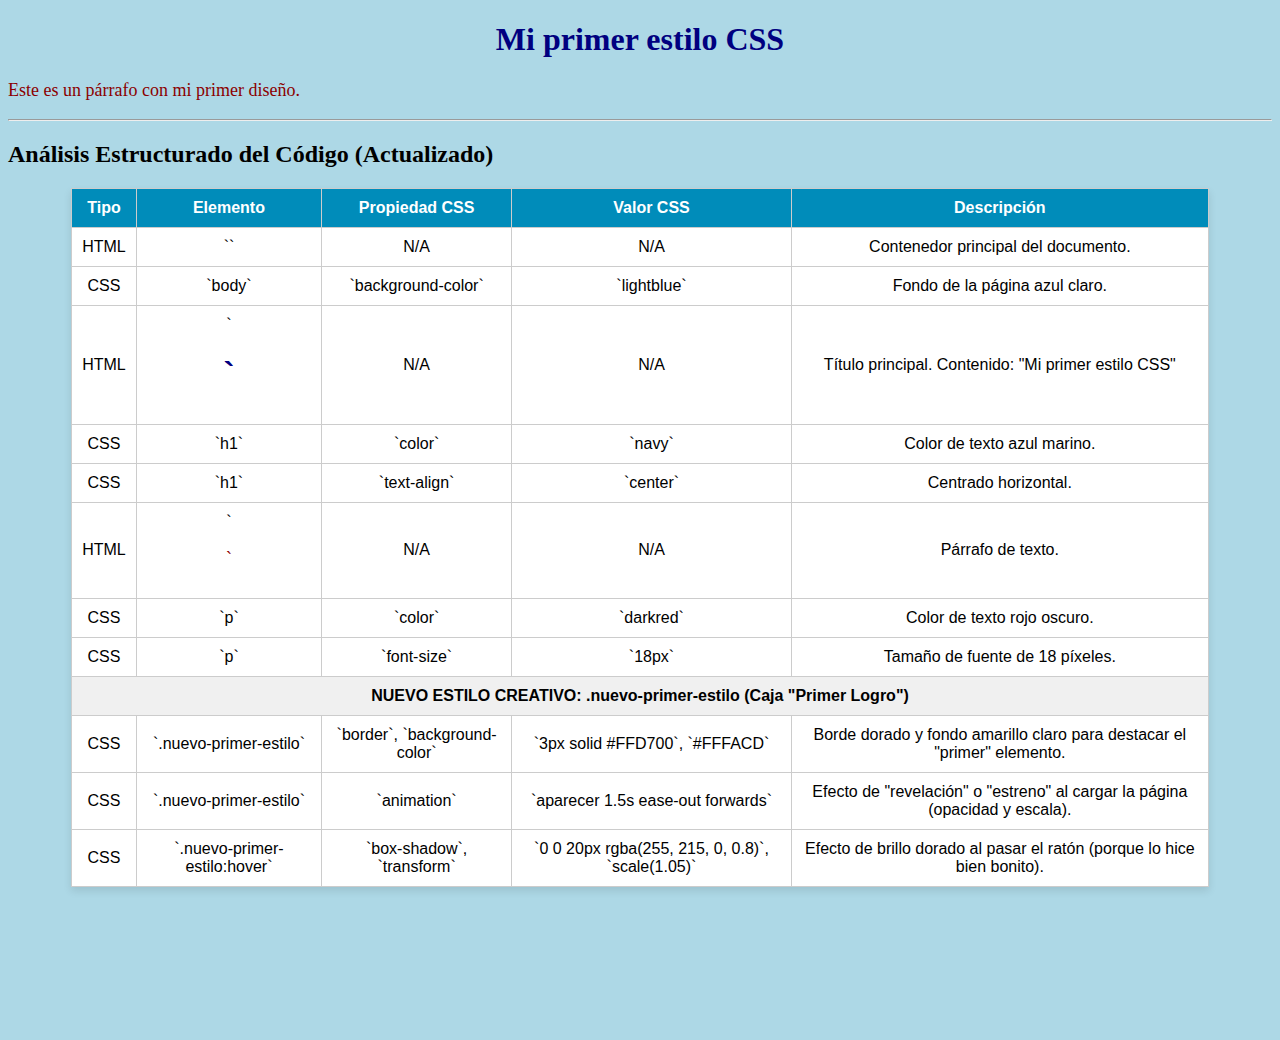
<file: Recursos de la socializacion seguimiento 2/Primer/index.html>
<!DOCTYPE html>
<html>
<head>
  <title>Mi Primer Estilo y un Nuevo</title>
  <style>

    body {
      background-color: lightblue;
    }
    h1 {
      color: navy;
      text-align: center;
    }
    p {
      color: darkred;
      font-size: 18px;
    }

    table {
      width: 90%;
      margin: 20px auto;
      border-collapse: collapse;
      font-family: Arial, sans-serif;
      box-shadow: 0 4px 8px rgba(0, 0, 0, 0.1);
      background-color: white;
    }
    th, td {
      border: 1px solid #ccc;
      padding: 10px;
      text-align: center;
    }
    th {
      background-color: #008CBA;
      color: white;
      font-weight: bold;
    }
    .nota {
      font-weight: normal;
      color: #008CBA;
    }

    .nuevo-primer-estilo {
      border: 3px solid #FFD700;
      background-color: #FFFACD;
      padding: 20px;
      margin: 40px auto;
      width: 50%;
      text-align: center;
      color: #333;
      border-radius: 10px;
      font-size: 24px;
      font-weight: bold;
      letter-spacing: 2px;
      text-shadow: 1px 1px 2px rgba(0, 0, 0, 0.1);
      
      opacity: 0;
      transform: scale(0.8);
      animation: aparecer 1.5s ease-out forwards;
      transition: all 0.4s ease;
    }

    .nuevo-primer-estilo:hover {
        box-shadow: 0 0 20px rgba(255, 215, 0, 0.8);
        transform: scale(1.05);
        cursor: pointer;
    }

    @keyframes aparecer {
        to {
            opacity: 1;
            transform: scale(1);
        }
    }

  </style>
</head>
<body>

  <h1>Mi primer estilo CSS</h1>
  <p>Este es un párrafo con mi primer diseño.</p>

  <hr>
  <h2>Análisis Estructurado del Código (Actualizado)</h2>
  
  <table>
    <thead>
      <tr>
        <th>Tipo</th>
        <th>Elemento</th>
        <th>Propiedad CSS</th>
        <th>Valor CSS</th>
        <th>Descripción</th>
      </tr>
    </thead>
    <tbody>
      <tr>
        <td>HTML</td>
        <td>`<html>`</td>
        <td>N/A</td>
        <td>N/A</td>
        <td>Contenedor principal del documento.</td>
      </tr>
      <tr>
        <td>CSS</td>
        <td>`body`</td>
        <td>`background-color`</td>
        <td>`lightblue`</td>
        <td>Fondo de la página azul claro. <span class="nota"></span></td>
      </tr>
      <tr>
        <td>HTML</td>
        <td>`<h1>`</td>
        <td>N/A</td>
        <td>N/A</td>
        <td>Título principal. Contenido: "Mi primer estilo CSS"</td>
      </tr>
      <tr>
        <td>CSS</td>
        <td>`h1`</td>
        <td>`color`</td>
        <td>`navy`</td>
        <td>Color de texto azul marino.</td>
      </tr>
      <tr>
        <td>CSS</td>
        <td>`h1`</td>
        <td>`text-align`</td>
        <td>`center`</td>
        <td>Centrado horizontal.</td>
      </tr>
      <tr>
        <td>HTML</td>
        <td>`<p>`</td>
        <td>N/A</td>
        <td>N/A</td>
        <td>Párrafo de texto.</td>
      </tr>
      <tr>
        <td>CSS</td>
        <td>`p`</td>
        <td>`color`</td>
        <td>`darkred`</td>
        <td>Color de texto rojo oscuro.</td>
      </tr>
      <tr>
        <td>CSS</td>
        <td>`p`</td>
        <td>`font-size`</td>
        <td>`18px`</td>
        <td>Tamaño de fuente de 18 píxeles.</td>
      </tr>
      
      <tr>
        <td colspan="5" style="background-color: #f0f0f0; font-weight: bold;">NUEVO ESTILO CREATIVO: .nuevo-primer-estilo (Caja "Primer Logro")</td>
      </tr>
      <tr>
        <td>CSS</td>
        <td>`.nuevo-primer-estilo`</td>
        <td>`border`, `background-color`</td>
        <td>`3px solid #FFD700`, `#FFFACD`</td>
        <td>Borde dorado y fondo amarillo claro para destacar el "primer" elemento.</td>
      </tr>
      <tr>
        <td>CSS</td>
        <td>`.nuevo-primer-estilo`</td>
        <td>`animation`</td>
        <td>`aparecer 1.5s ease-out forwards`</td>
        <td>Efecto de "revelación" o "estreno" al cargar la página (opacidad y escala).</td>
      </tr>
      <tr>
        <td>CSS</td>
        <td>`.nuevo-primer-estilo:hover`</td>
        <td>`box-shadow`, `transform`</td>
        <td>`0 0 20px rgba(255, 215, 0, 0.8)`, `scale(1.05)`</td>
        <td>Efecto de brillo dorado al pasar el ratón (porque lo hice bien bonito).</td>
      </tr>
    </tbody>
  </table>

  
  <div class="nuevo-primer-estilo">
    Estilo Creativo
  </div>

</body>
</html>
</file>
